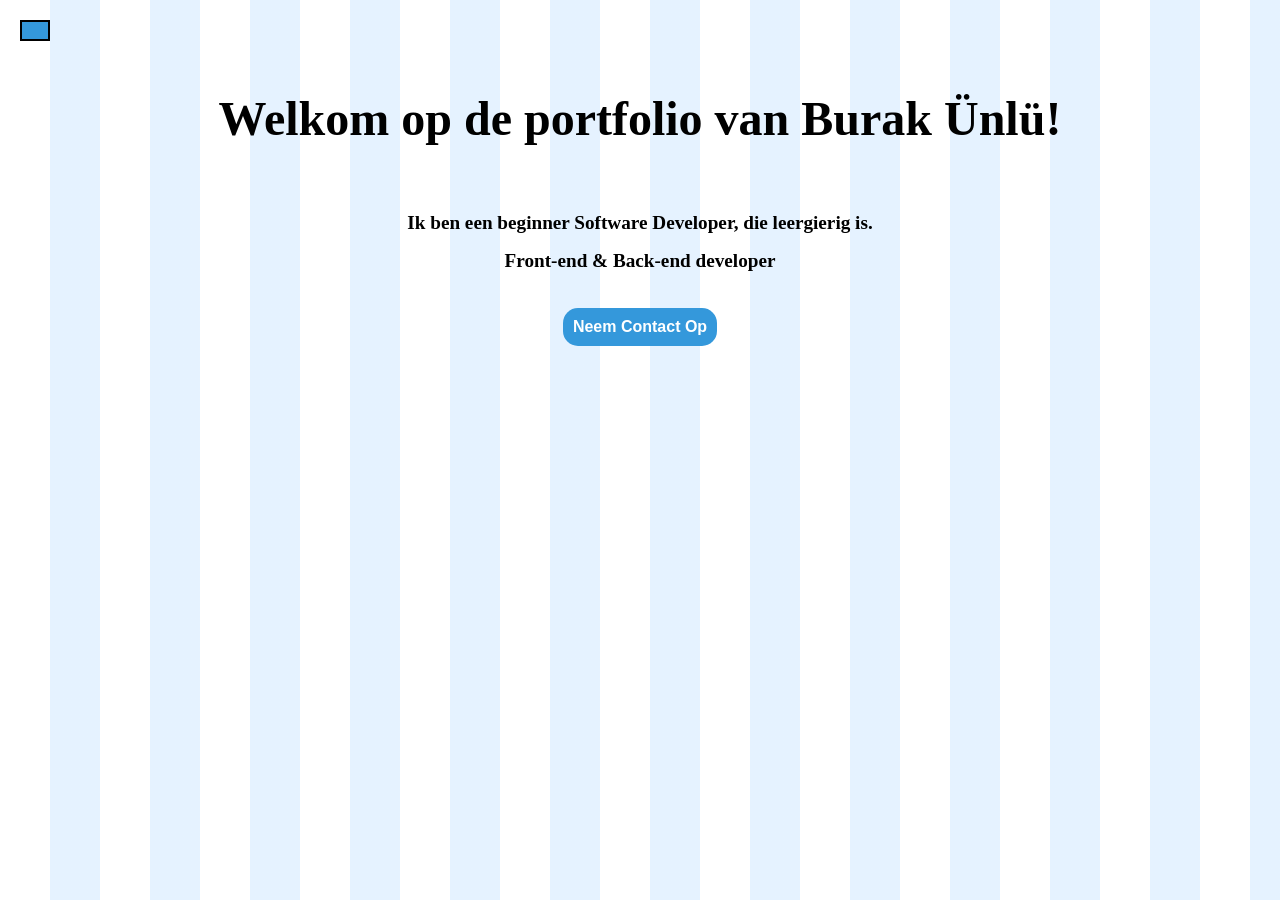
<file: index.html>
<!DOCTYPE html>
<html lang="nl">
<head>
    <meta charset="UTF-8">
    <meta name="description" content="Neem contact op met ons via dit formulier. Wij helpen je graag verder.">
    <meta name="viewport" content="width=device-width, initial-scale=1.0">
    <meta name="robots" content="index, follow">
    <title>Portfolio van Burak Alperen Ünlü</title>
    <link rel="stylesheet" href="css/style.css">
</head>
<body>
        <header>
           <button class="dropdown-toggle" aria-label="Menu">
                    <span></span>
                    <span></span>
                    <span></span>
                </button>
                <ul class="dropdown-menu">
                    <li><a href="index.html" class="home-link">Home</a></li>
                    <li><a href="overmij.html">Over Mij</a></li>
                    <li><a href="vaardigheden.html">Vaardigheden</a></li>
                    <li><a href="contact.html">Contact</a></li>
                </ul>
                <main id="main-welcome">
                <h1>Welkom op de portfolio van Burak Ünlü!</h1><br>
                <h2>Ik ben een beginner Software Developer, die leergierig is.</h2>
    <h2>Front-end & Back-end developer</h2>
    <button onclick="window.location.href='contact.html';" class="contact-button">Neem Contact Op</button>
    <link rel="canonical" href="https://burak5314.github.io/Portfolio/">
    <link rel="alternate" hreflang="nl" href="https://burak5314.github.io/Portfolio/">
    </main>
        </header>
    
    <script src="js/script.js"></script>
</body>
</html>
</file>
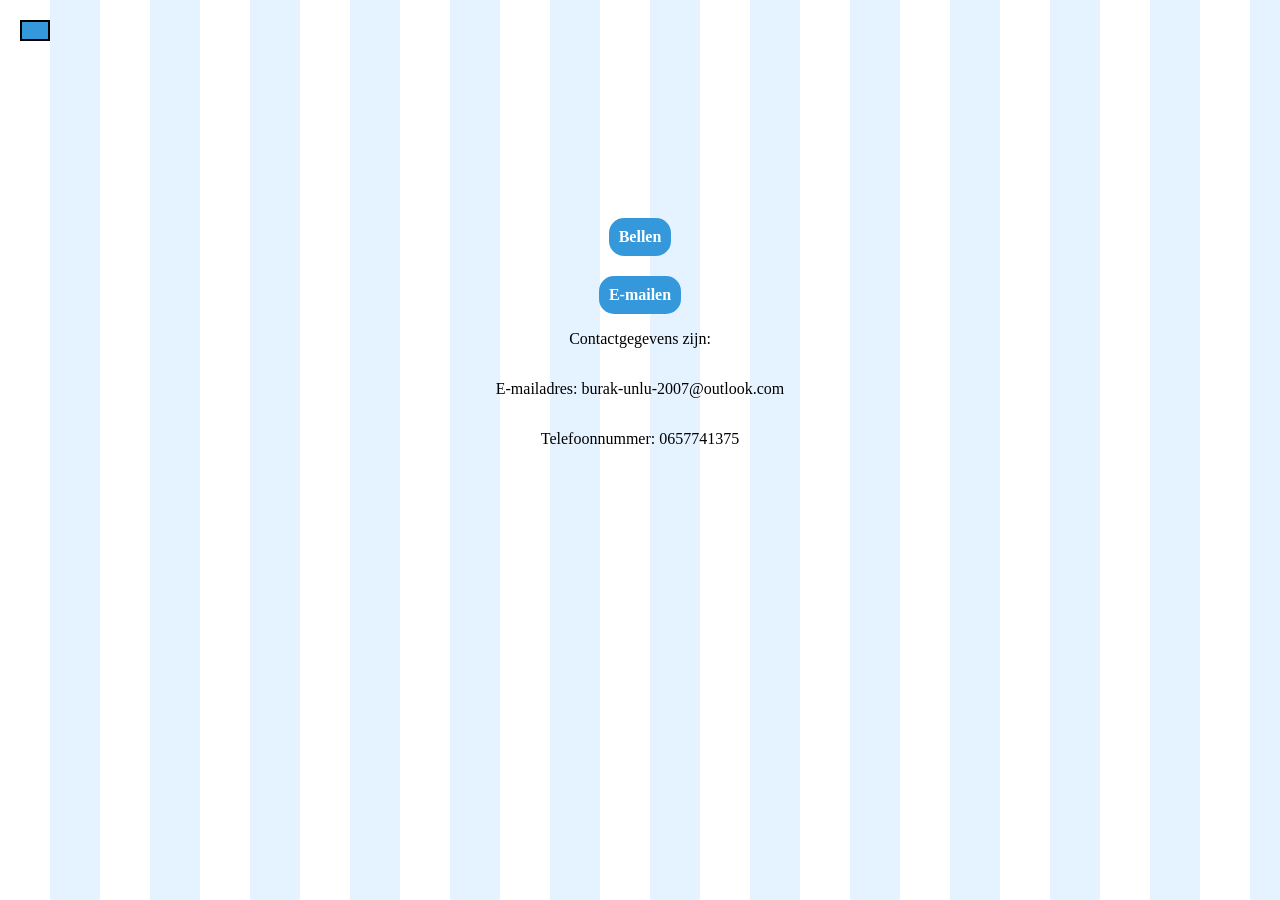
<file: contact.html>
<!DOCTYPE html>
<html lang="nl">
<head>
    <meta charset="UTF-8">
    <meta name="description" content="Neem contact op met ons via dit formulier. Wij helpen je graag verder.">
    <meta name="viewport" content="width=device-width, initial-scale=1.0">
    <title>Contact</title>
    <link rel="stylesheet" href="css/style.css">
</head>
<body>
    <header>
        <button class="dropdown-toggle" aria-label="Menu">
                 <span></span>
                 <span></span>
                 <span></span>
             </button>
             <ul class="dropdown-menu">
                 <li><a href="index.html" class="home-link">Home</a></li>
                 <li><a href="overmij.html">Over Mij</a></li>
                 <li><a href="vaardigheden.html">Vaardigheden</a></li>
                 <li><a href="contact.html">Contact</a></li>
             </ul>
     </header>
    <main id="main-contact">
        <a href="tel:+657741375" class="contact-button">Bellen</a>
        <a href="mailto:burak-unlu-2007@outlook.com" class="contact-button">E-mailen</a>
        <p>Contactgegevens zijn:</p>
        <p>E-mailadres: burak-unlu-2007@outlook.com</p>
        <p>Telefoonnummer: 0657741375</p>
    </main>
    <script src="js/script.js"></script>
</body>
</html>
</file>
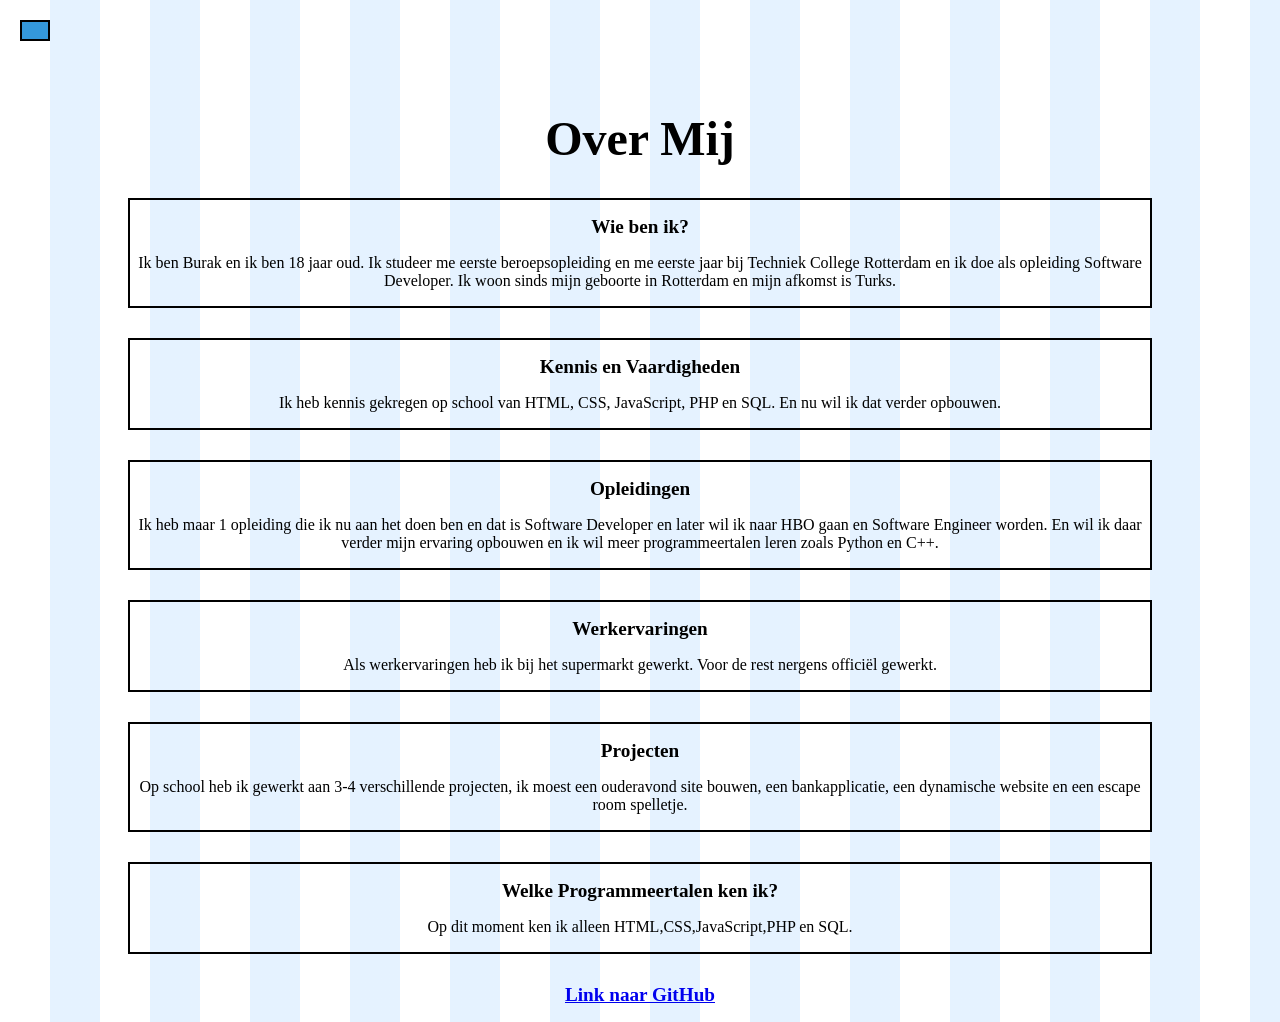
<file: overmij.html>
<!DOCTYPE html>
<html lang="nl">
<head>
    <meta charset="UTF-8">
    <meta name="description" content="Neem contact op met ons via dit formulier. Wij helpen je graag verder.">
    <meta name="viewport" content="width=device-width, initial-scale=1.0">
    <title>Over Mij</title>
    <link rel="stylesheet" href="css/style.css">
</head>
<body id="body-overmij">
    <header>
        <button class="dropdown-toggle" aria-label="Menu">
                 <span></span>
                 <span></span>
                 <span></span>
             </button>
             <ul class="dropdown-menu">
                 <li><a href="index.html" class="home-link">Home</a></li>
                 <li><a href="overmij.html">Over Mij</a></li>
                 <li><a href="vaardigheden.html">Vaardigheden</a></li>
                 <li><a href="contact.html">Contact</a></li>
             </ul>
     </header>
     <h1>Over Mij</h1>
    <main id="main-overmij">
        <section class="section-overmij">
            <h2>Wie ben ik?</h2>
            <p class="invoerveld">Ik ben Burak en ik ben 18 jaar oud. Ik studeer me eerste beroepsopleiding en me eerste jaar bij Techniek College Rotterdam en ik doe als opleiding Software Developer. Ik woon sinds mijn geboorte in Rotterdam en mijn afkomst is Turks.</p>
        </section>
        <section class="section-overmij">
            <h2>Kennis en Vaardigheden</h2>
            <p class="invoerveld">Ik heb kennis gekregen op school van HTML, CSS, JavaScript, PHP en SQL. En nu wil ik dat verder opbouwen.</p>
        </section>
        <section class="section-overmij">
            <h2>Opleidingen</h2>
            <p class="invoerveld">Ik heb maar 1 opleiding die ik nu aan het doen ben en dat is Software Developer en later wil ik naar HBO gaan en Software Engineer worden. En wil ik daar verder mijn ervaring opbouwen en ik wil meer programmeertalen leren zoals Python en C++.</p>
        </section>
        <section class="section-overmij">
            <h2>Werkervaringen</h2>
            <p class="invoerveld">Als werkervaringen heb ik bij het supermarkt gewerkt. Voor de rest nergens officiël gewerkt.</p>
        </section>
        <section class="section-overmij">
            <h2>Projecten</h2>
            <p class="invoerveld">Op school heb ik gewerkt aan 3-4 verschillende projecten, ik moest een ouderavond site bouwen, een bankapplicatie, een dynamische website en een escape room spelletje.</p>
        </section>
        <section class="section-overmij">
            <h2>Welke Programmeertalen ken ik?</h2>
            <p class="invoerveld">Op dit moment ken ik alleen HTML,CSS,JavaScript,PHP en SQL.</p>
        </section>

        <a id="link-naar-git" href="https://github.com/" target="_blank"><h2>Link naar GitHub</h2></a>
    </main>
    
        
    
    <script src="js/script.js"></script>
</body>
</html>
</file>
<file: css/style.css>
@charset "UTF-8";
/* Home CSS begin */
body {
  margin: 0;
  padding: 0;
  font-family: "Helvetica, Arial, sans-serif";
  text-align: center;
  font-size: 16px;
  background: repeating-linear-gradient(90deg, white, white 50px, rgba(0, 128, 255, 0.1) 50px, rgba(0, 128, 255, 0.1) 100px);
}

h1 {
  font-size: 3em;
  margin-top: 50px;
}

h2 {
  font-size: 1.2em;
}

.contact-button {
  background-color: #3498db;
  color: white;
  padding: 10px;
  font-size: 1em;
  font-weight: bold;
  border: none;
  border-radius: 15px;
  cursor: pointer;
  margin-top: 20px;
  text-decoration: none;
}

/* Dropdown menu */
.menu-container {
  position: absolute;
  left: 20px;
  top: 20px;
  z-index: 10;
}

.dropdown-toggle {
  background: #3498db;
  border: 2px solid;
  cursor: pointer;
  display: flex;
  flex-direction: column;
  justify-content: space-between;
  width: 30px;
  height: 21px;
}

.dropdown-toggle span {
  height: 3px;
  width: 100%;
  background-color: #3498db;
  border-radius: 10px;
}

.dropdown-menu {
  position: absolute;
  left: 0;
  top: 40px;
  background-color: white;
  min-width: 180px;
  box-shadow: 0 8px 16px rgba(0, 0, 0, 0.1);
  border-radius: 4px;
  display: none;
  z-index: 5;
}

.dropdown-menu.show {
  display: block;
}

.dropdown-menu li {
  list-style: none;
  padding: 12px 16px;
  border-bottom: 1px solid #f1f1f1;
}

.dropdown-menu li:last-child {
  border-bottom: none;
}

.dropdown-menu a {
  text-decoration: none;
  color: var(--kleur-secondary);
  font-weight: 500;
  display: block;
}

/* 📱 iPhone 14 Pro Max - staand (portrait) */
@media (max-width: 430px) {
  body {
    font-size: 14px;
    background-color: #f9f9f9;
  }
  .container {
    padding: 1rem;
    flex-direction: column;
  }
  nav ul {
    flex-direction: column;
    gap: 0.5rem;
  }
}
/* 📱 iPhone 14 Pro Max - liggend (landscape) */
@media (min-width: 431px) and (max-width: 932px) {
  body {
    font-size: 15px;
    background-color: #f0f0f0;
  }
  .container {
    padding: 1.5rem;
  }
  nav ul {
    flex-direction: row;
    flex-wrap: wrap;
    justify-content: space-around;
  }
}
/* 💻 Desktop (breder dan 1200px) */
@media (min-width: 1201px) {
  body {
    font-size: 16px;
  }
  .container {
    max-width: 1200px;
    margin: 0 auto;
    padding: 2rem;
  }
  nav ul {
    display: flex;
    justify-content: flex-end;
    gap: 2rem;
  }
}
/* Home CSS eind */
/* Over Mij CSS begin */
#body-overmij #main-overmij {
  width: 80%;
  margin: 0 auto;
}

.section-overmij {
  margin: 30px auto;
  border: 2px solid;
}

.box {
  width: 80%;
  margin: 10px auto;
}

textarea {
  width: 100%;
  height: 100px;
  resize: none;
  font-family: var(--standaard-font);
  font-size: 1em;
  padding: 10px;
}

header,
footer {
  padding: 20px;
}

/* Over Mij CSS eind */
/* Vaardigheden CSS begin */
.vaardigheden {
  padding: 2rem;
  background-color: var(--achtergrond-licht);
}

.vaardigheden h2 {
  text-align: center;
  font-size: 2rem;
  margin-bottom: 1.5rem;
}

.vaardigheden-grid {
  display: grid;
  grid-template-columns: repeat(auto-fit, minmax(150px, 1fr));
  gap: 1rem;
}

.skill-card {
  background-color: white;
  padding: 1rem;
  border-radius: 8px;
  box-shadow: 0 2px 6px rgba(0, 0, 0, 0.1);
  text-align: center;
  font-weight: bold;
  transition: transform 0.2s ease;
}

.skill-card:hover {
  transform: scale(1.05);
}

/* Vaardigheden CSS eind */
/* Contact CSS begin */
#main-contact {
  display: flex;
  flex-direction: column;
  align-items: center;
  justify-content: center;
  height: 60vh;
}

.button {
  display: block;
  width: 150px;
  padding: 10px;
  background-color: var(--kleur-primary);
  color: var(--tekst-wit);
  text-decoration: none;
  border-radius: 5px;
  margin: 10px;
}

/* Contact CSS eind */

/*# sourceMappingURL=style.css.map */
</file>
